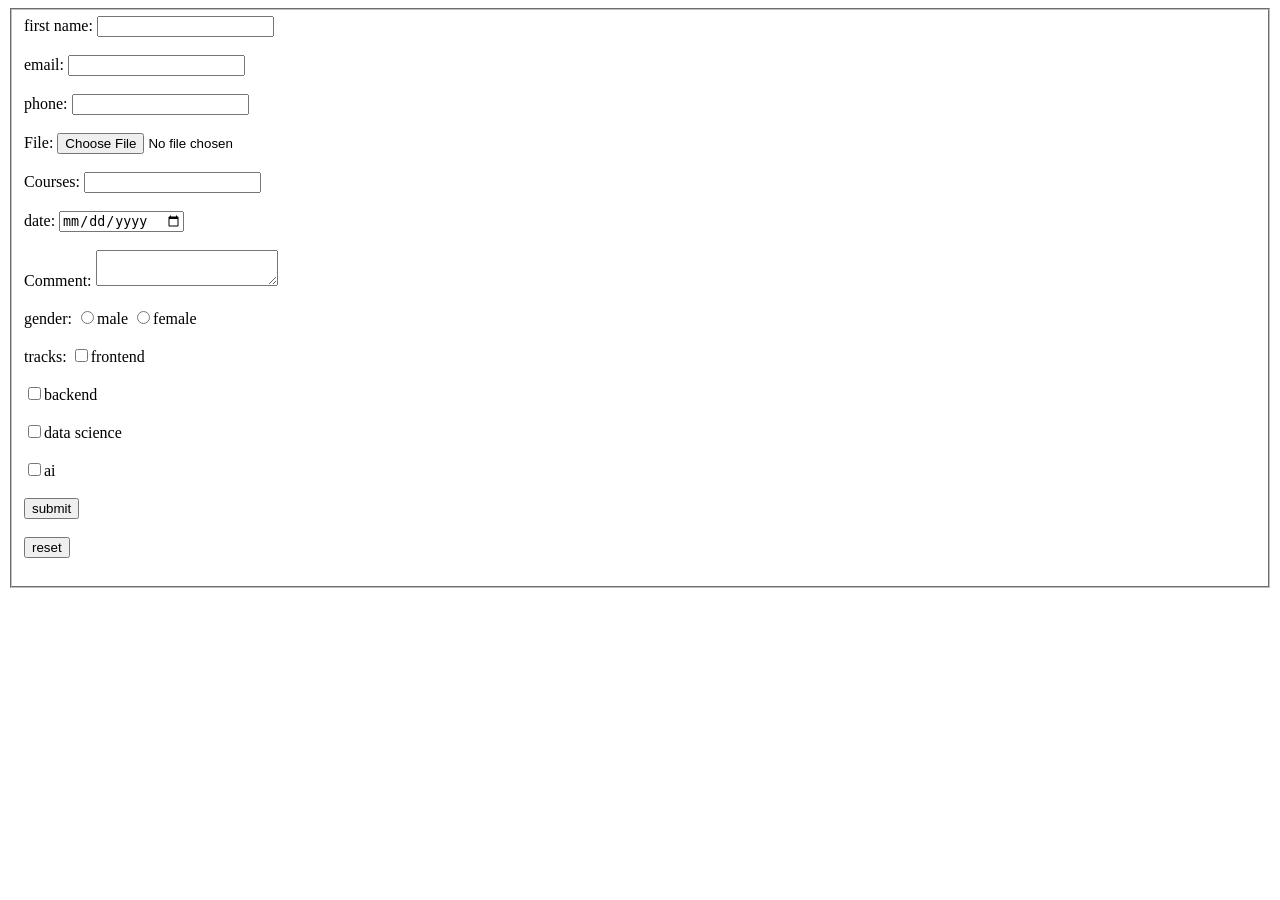
<file: index.html>
<!DOCTYPE html>
<html>
<body> 
    <fieldset>
     
    <form>
        <label>first name: </label>
        <input type="text" name="fname" maxlength="5" pattern="[A-Za-z]+" required>
        <br><br>
         <label>email: </label>
        <input type="email"required name="email" >
        <br><br>
         <label>phone: </label>
         <input type="text" maxlength="11" name="phone" pattern="01[0125][0-9]{8}" required>
        <br><br>
          <label>File:</label>
     <input type="file" name="img" accept=".png" required>
    <br><br>
    <label>Courses:</label> 
<input type="text" name="course" list="courses">

<datalist id="courses">
    <option value="html">
    <option value="css">
    <option value="js">
</datalist>
<br><br>
<label>date:</label>
<input type="date" required name="date">
<br><br>
<label>Comment:</label>
<textarea required></textarea>
<br><br>
 <label>gender:</label>
 <input type="radio" value="male" name="gender">male
<input type="radio" value="female" name="gender">female
<br><br>
<label>tracks:</label>
<input type="checkbox" >frontend
<br><br>
<input type="checkbox" >backend
<br><br>
<input type="checkbox" >data science
<br><br>
<input type="checkbox" >ai
<br><br>
<button>submit</button>
<br><br>
<button>reset</button>
<br><br>
    </form>
 </fieldset>
</body>
</html>
</file>
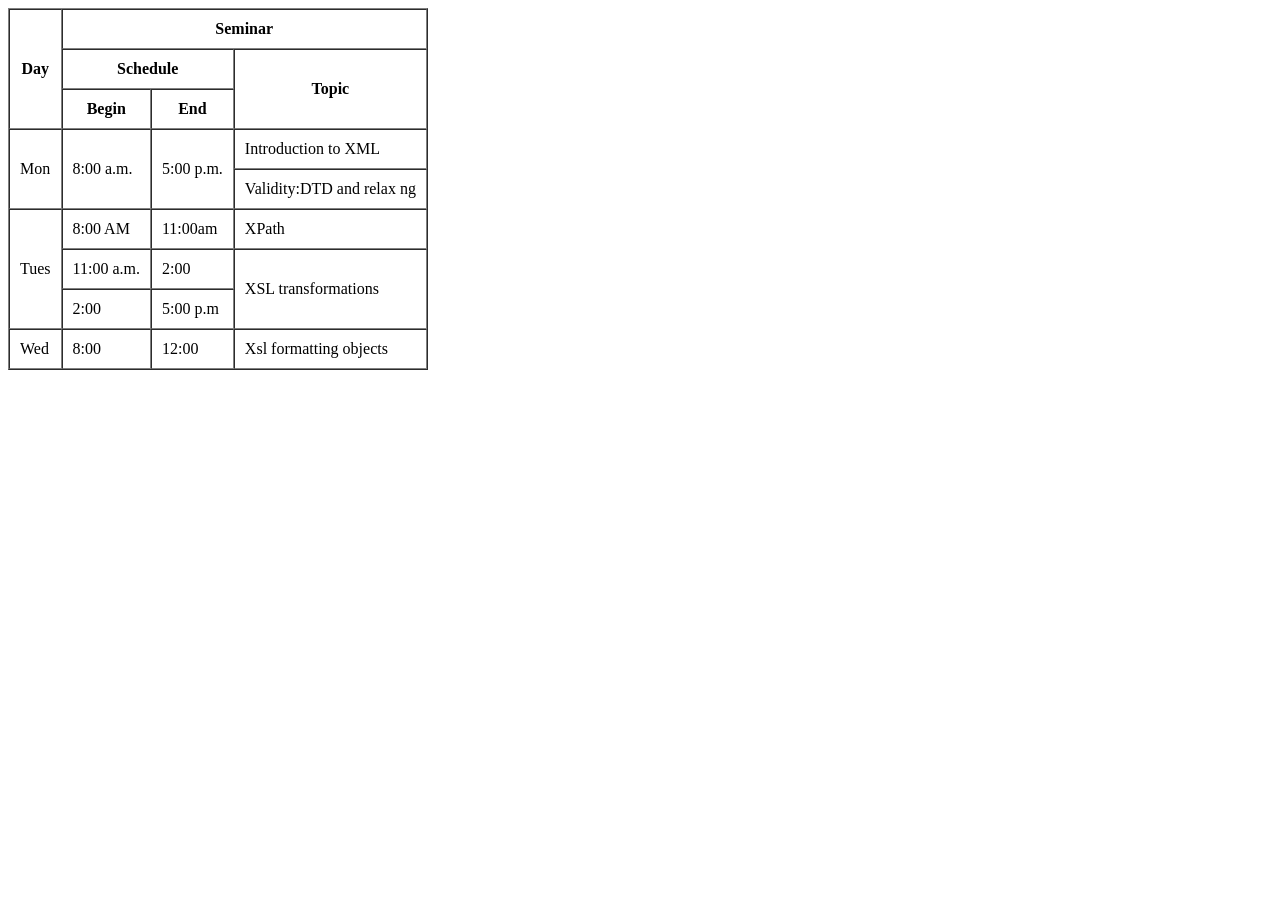
<file: HTML table/index.html>
<!DOCTYPE html>
<html>
<head>
</head>
<body>

<table border="1" cellspacing="0" cellpadding="10">
    <tr>
        <th rowspan="3">Day</th>
        <th colspan="3">Seminar</th>
    </tr>
    <tr>
        <th colspan="2">Schedule</th>
        <th rowspan="2">Topic</th>
    </tr>

    <tr>
        <th>Begin</th>
        <th>End</th>
    </tr>
    <tr>
        <td rowspan="2">Mon </td>
        <td rowspan="2">8:00 a.m.</td>
        <td rowspan="2">5:00 p.m.</td>
        <td>Introduction to XML</td>
    </tr>

    <tr>
        <td>Validity:DTD and relax ng</td>
    </tr>
    <tr>
        <td rowspan="3">Tues </td>
        <td>8:00 AM</td>
        <td>11:00am</td>
        <td>XPath</td>
    </tr>
    <tr>
        <td>11:00 a.m.</td>
        <td>2:00 </td>
        <td rowspan="2">XSL transformations</td>
    </tr>
    <tr>
        <td>2:00 </td>
        <td>5:00 p.m</td>
    </tr>
    <tr>
        <td>Wed</td>
        <td>8:00</td>
        <td>12:00</td>
        <td>Xsl formatting objects</td>
    </tr>

</table>
</body>
</html>
</file>
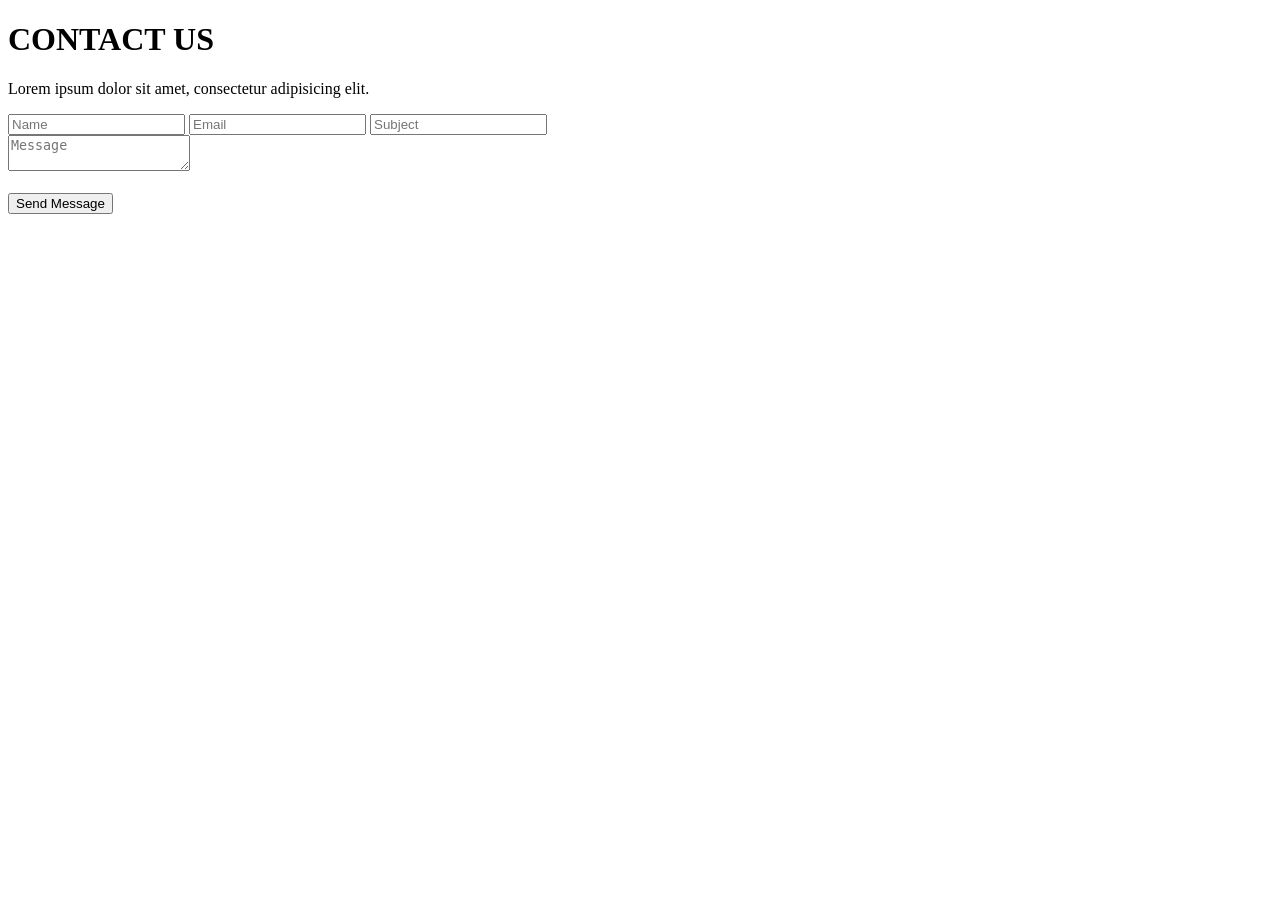
<file: Task 4/index.html>
<!DOCTYPE html>
<html>
<head>
 </head>

<body>
<div class="container">
<h1>CONTACT US</h1>
<div class="line"></div>
<p>Lorem ipsum dolor sit amet, consectetur adipisicing elit.</p>
<div class="left">
<input type="text" placeholder="Name">
<input type="email" placeholder="Email">
<input type="text" placeholder="Subject">

</div>

<div class="right">

<textarea placeholder="Message"></textarea>

</div>
<br>
<button>Send Message</button>
</div>

</body>
</html>
</file>
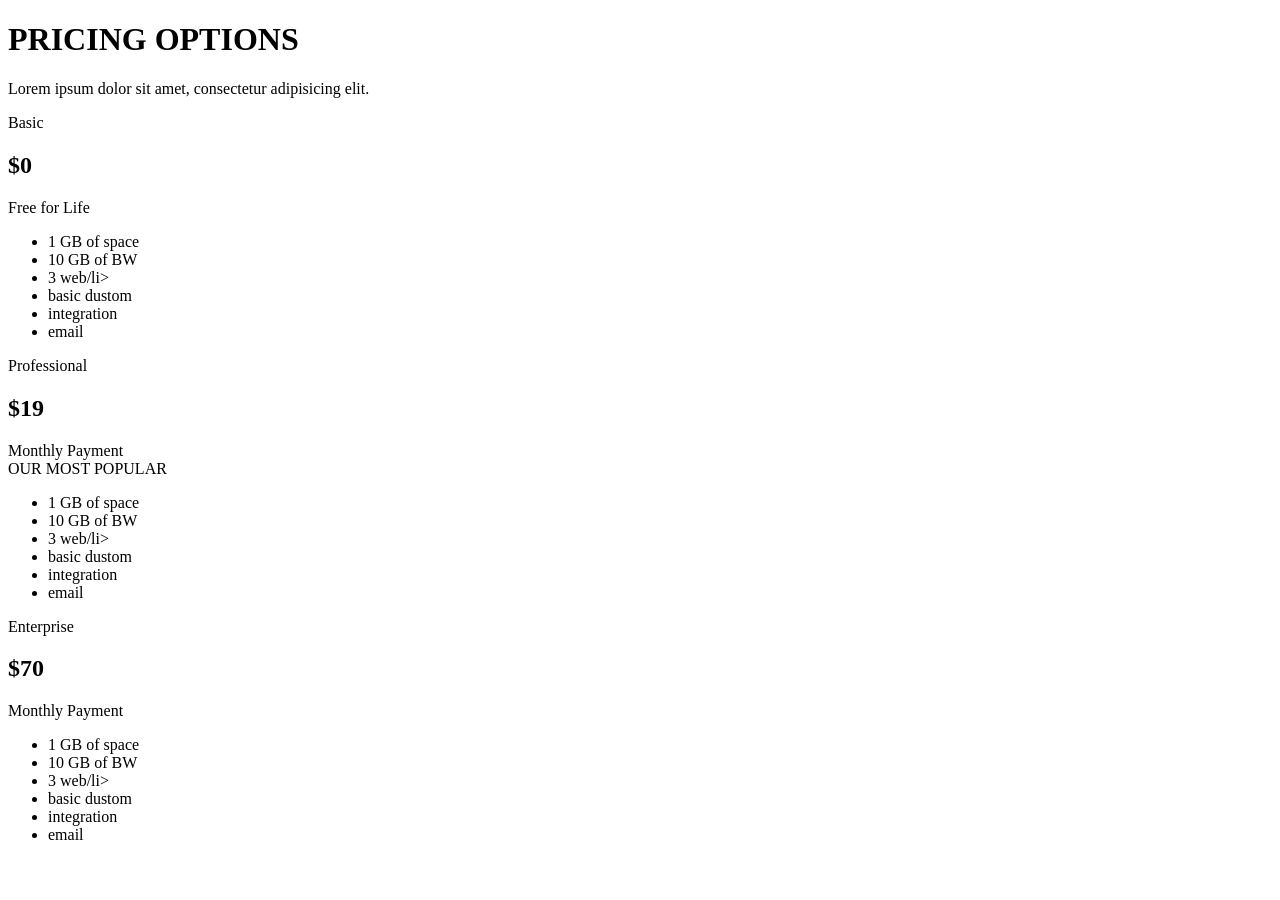
<file: Task 5/index.html>
<!DOCTYPE html>
<html>
<head>
 
</head>

<body>

<div class="container">

<h1>PRICING OPTIONS</h1>
<div class="line"></div>
<p>Lorem ipsum dolor sit amet, consectetur adipisicing elit.</p>

<div class="card">
<div class="head">Basic</div>
<div class="price">
<h2>$0</h2>
Free for Life
</div>

<ul>
<li>1 GB of space</li>
<li>10 GB of BW</li>
<li>3 web/li>
<li>basic dustom</li>
<li>integration</li>
<li>email</li>
</ul>
</div>

<div class="card">
<div class="head">Professional</div>
<div class="price">
<h2>$19</h2>
Monthly Payment
</div>

<div class="popular">
OUR MOST POPULAR
</div>

<ul>
<li>1 GB of space</li>
<li>10 GB of BW</li>
<li>3 web/li>
<li>basic dustom</li>
<li>integration</li>
<li>email</li>
</ul>
</div>

<div class="card">
<div class="head">Enterprise</div>
<div class="price">
<h2>$70</h2>
Monthly Payment
</div>

<ul>
<li>1 GB of space</li>
<li>10 GB of BW</li>
<li>3 web/li>
<li>basic dustom</li>
<li>integration</li>
<li>email</li>
</ul>
</div>
</div>
</body>
</html>
</file>
